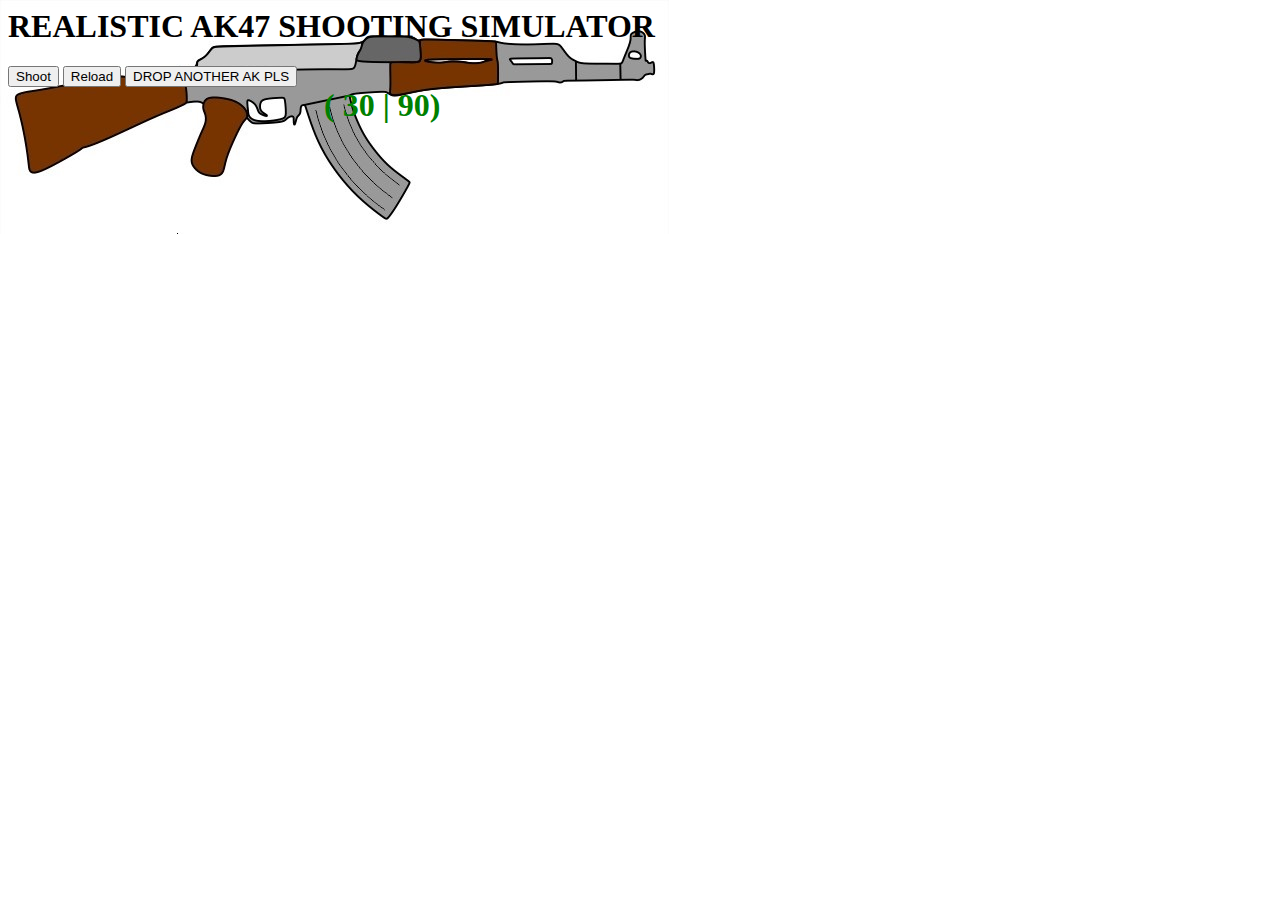
<file: index.html>
<html>
	<meta charset="utf-8">
	<title>Realistic AK47 shooting simulator - dajanto.github.io</title>
	<meta name="description" content="Realistic AK47 shooting simulator - play it right now in your browser! - dajanto.github.io">
	<head>
		<link href="https://cdn.jsdelivr.net/npm/bootstrap@5.1.3/dist/css/bootstrap.min.css" rel="stylesheet" integrity="sha384-1BmE4kWBq78iYhFldvKuhfTAU6auU8tT94WrHftjDbrCEXSU1oBoqyl2QvZ6jIW3" crossorigin="anonymous">
		<script src="https://cdn.counter.dev/script.js" data-id="805840df-a70a-4e57-ae9e-89a580c8c830" data-utcoffset="1"></script>
		<style>
#body {
	background-repeat: no-repeat;	
}
			#ammo {
				width: 50%;
				margin: auto;
				color: green;
			}
		</style>
	</head>
	<body id="body" background="artwork/ak47_picture.jpg">
		<div id="ak47">
			<h1>REALISTIC AK47 SHOOTING SIMULATOR</h1>
			<button id="shoot" onclick="shoot()">Shoot</button>
			<button id="reload" onclick="reload()">Reload</button>
			<button id="dropakpls" onclick="grabNewAK()">DROP ANOTHER AK PLS</button>
			<h1 id="ammo"></h1>
		</div>
		<script src="ak47simulator.js"></script>
	</body>
</html>
</file>
